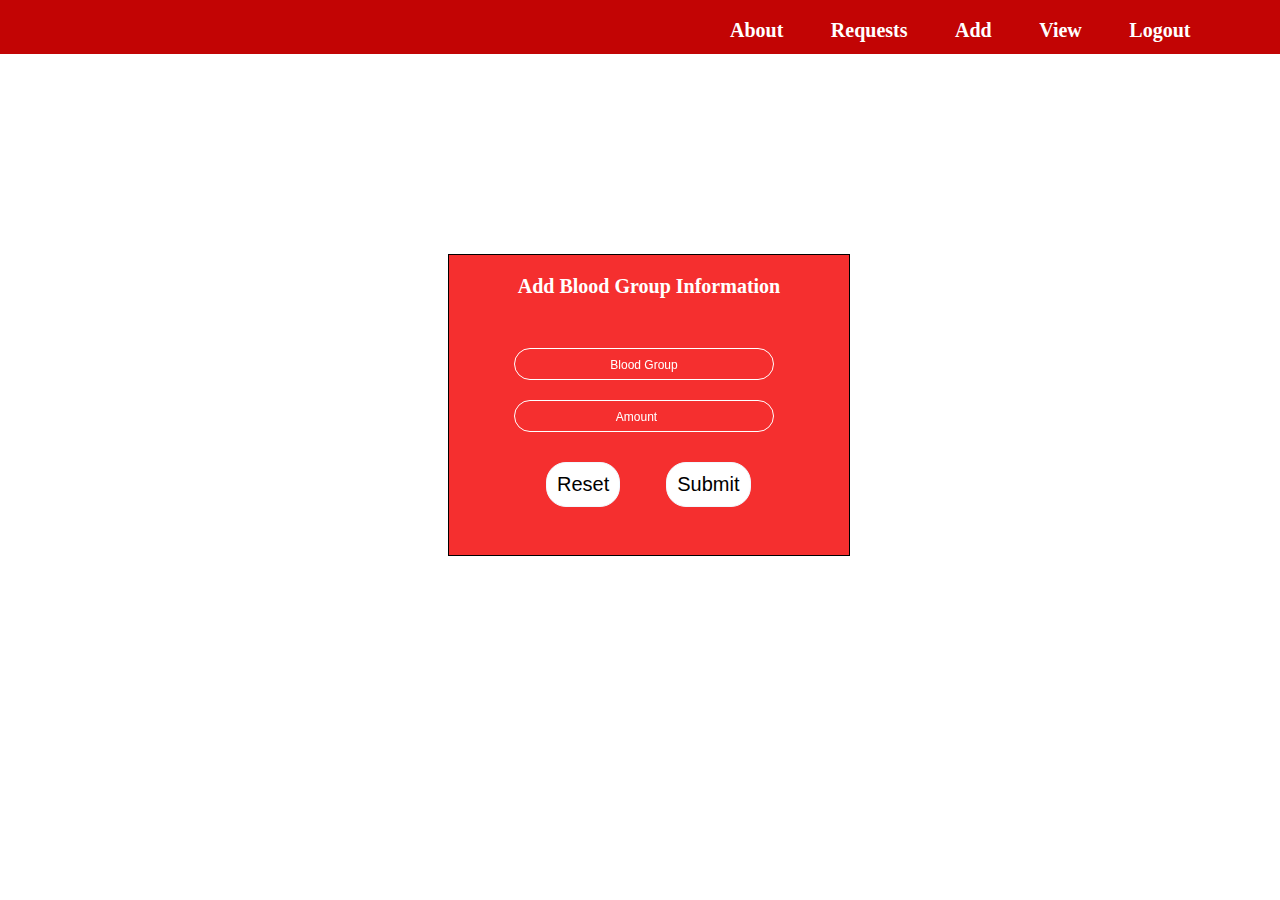
<file: HospitalAddBloodInfo.html>
<!DOCTYPE html>
<html>
    <head>
        <title>
            Add Blood Information
        </title>
        <link rel="stylesheet" href="hospitalAddBloodInfo.css">
    </head>
    <body>
        <header>
            <div class="nav_bar">
                <li><a href>About</a></li>
                <li><a href>Requests</a></li>
                <li><a href="HospitalAddBloodInfo.html">Add</a></li>
                <li><a href="HospitalBloodInfo.html">View</a></li>
                <li><a href="index.html">Logout</a></li>
            </div>
        </header>
        <div class="container">
            <h3>Add Blood Group Information</h3>
            <div class="card-front">
            
            
                <input type="text" class="input-box" placeholder="Blood Group">
                <input type="number" class="input-box" placeholder="Amount">
                <button type="submit" class="submit-btn">Reset</button>
                <a href="HospitalBloodInfo.html"><button type="submit" class="submit-btn">Submit</button></a>
                
                
            
        </div>
            
        </div>
    </body>
</html>
</file>
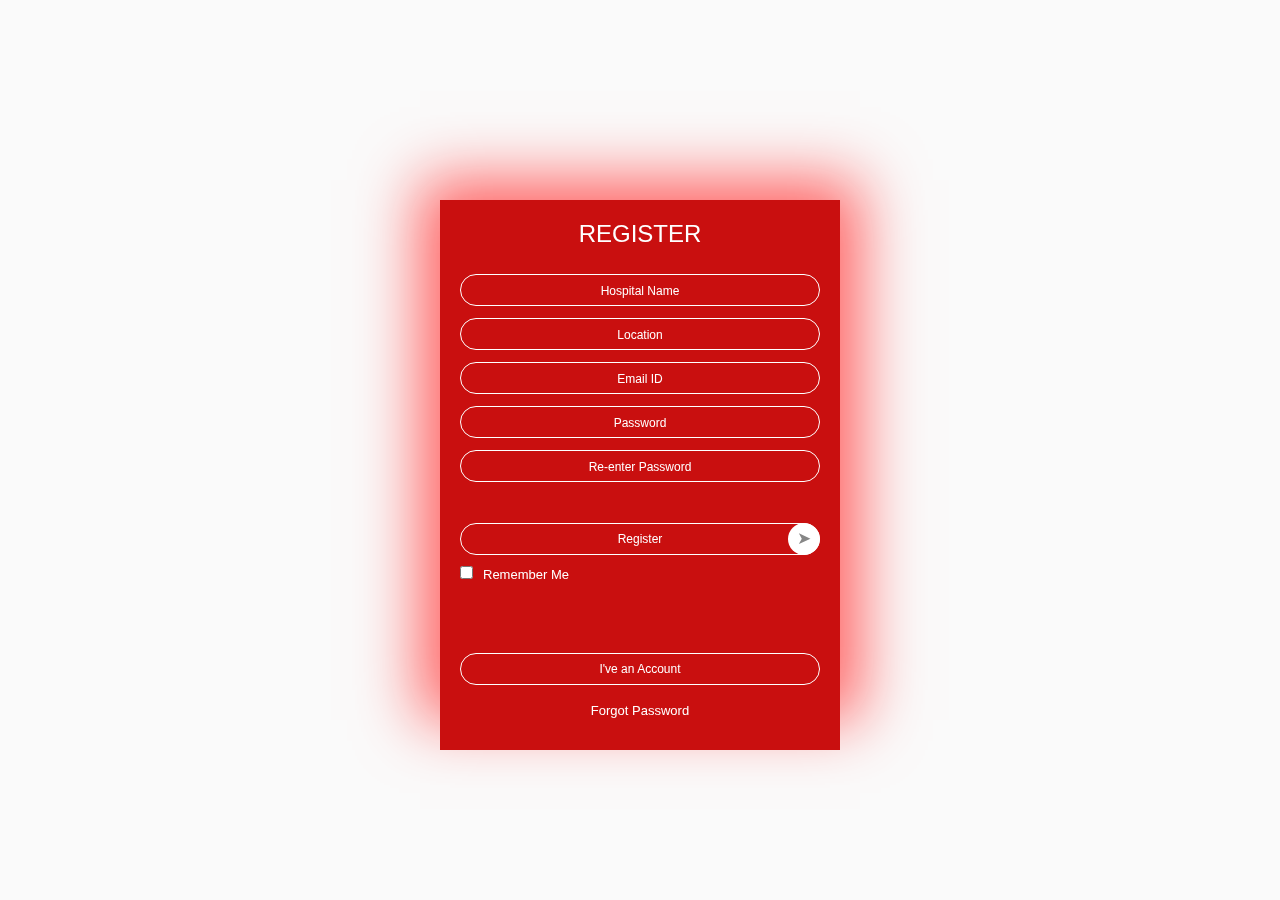
<file: HospitalRegistration.html>
<!DOCTYPE html>
<html>
    <head>
        <title>Registration Page</title>
        <link rel="stylesheet" href="style1.css">
    </head>
    <body>
        
        <div class="container">
            <div class="card">
                <div class="inner-box" id="card">
                    <div class="card-front">
                        <h2>LOGIN</h2>
                        
                            <input type="email" class="input-box" placeholder="Your Email Id" required>
                            <input type="password" class="input-box" placeholder="Password" required>
                            <a href="HospitalBloodInfo.html"><button type="submit" class="submit-btn">Submit</button></a>
                            <input type="checkbox"><span>Remember Me</span>
                        
                        <button type="button" class="btn" onclick="openRegister()">I'm New Here</button>
                        <a href="">Forgot Password</a>

                    </div>
                    <div class="card-back">
                        <h2>REGISTER</h2>
                        <form>
                            <input type="text" class="input-box" placeholder="Hospital Name" required>
                            <input type="text" class="input-box" placeholder="Location" required>
                            <input type="email" class="input-box" placeholder="Email ID" required>
                            <input type="password" class="input-box" placeholder="Password" required>
                            <input type="password" class="input-box" placeholder="Re-enter Password" required>
                            <button type="submit" class="submit-btn">Register</button>
                            <input type="checkbox"><span>Remember Me</span>
                        </form>
                        <button type="button" class="btn" onclick="openLogin()">I've an Account</button>
                        <a href="">Forgot Password</a>

                    </div>
                </div>
            </div>
        </div>
        <script>
            var card = document.getElementById("card");
            function openRegister() {
                card.style.transform = "rotateY(-180deg)";
            }
            function openLogin(){
                card.style.transform = "rotateY(0deg)";
            }
        </script>
    </body>
</html>
</file>
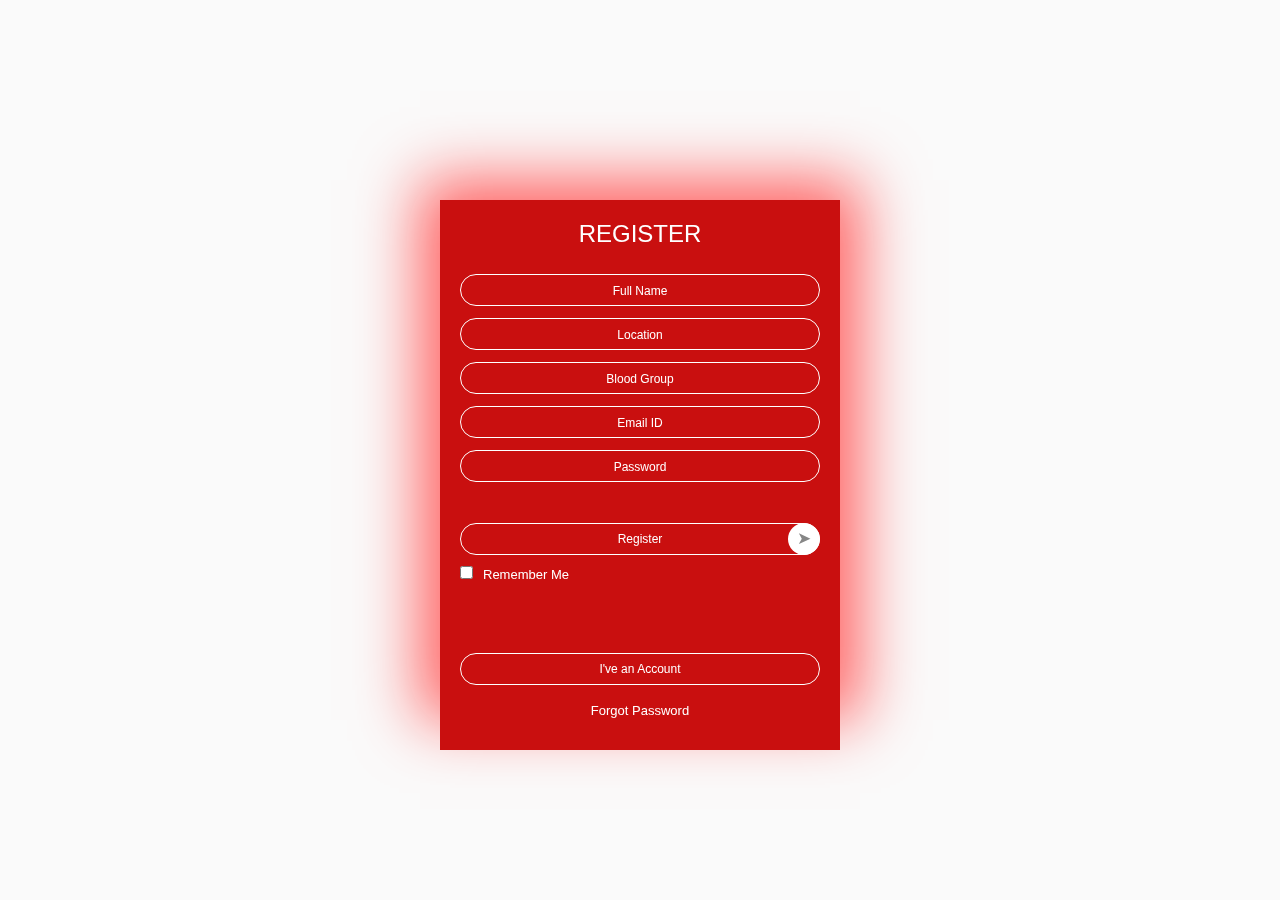
<file: ReceiverRegistration.html>
<!DOCTYPE html>
<html>
    <head>
        <title>Registration</title>
        <link rel="stylesheet" href="style1.css">
    </head>
    <body>
        <div class="container">
            <div class="card">
                <div class="inner-box" id="card">
                    <div class="card-front">
                        <h2>LOGIN</h2>
                        
                            <input type="email" class="input-box" placeholder="Your Email Id" required>
                            <input type="password" class="input-box" placeholder="Password" required>
                            <a href="receiverHomePage.html"><button type="submit" class="submit-btn">Submit</button></a>
                            <input type="checkbox"><span>Remember Me</span>
                        
                        <button type="button" class="btn" onclick="openRegister()">I'm New Here</button>
                        <a href="">Forgot Password</a>

                    </div>
                    <div class="card-back">
                        <h2>REGISTER</h2>
                        <form>
                            <input type="text" class="input-box" placeholder="Full Name" required>
                            <input type="text" class="input-box" placeholder="Location" required>
                            <input type="text" class="input-box" placeholder="Blood Group" required>
                            <input type="email" class="input-box" placeholder="Email ID" required>
                            <input type="password" class="input-box" placeholder="Password" required>
                            <button type="submit" class="submit-btn">Register</button>
                            <input type="checkbox"><span>Remember Me</span>
                        </form>
                        <button type="button" class="btn" onclick="openLogin()">I've an Account</button>
                        <a href="">Forgot Password</a>

                    </div>
                </div>
            </div>
        </div>
        <script>
            var card = document.getElementById("card");
            function openRegister() {
                card.style.transform = "rotateY(-180deg)";
            }
            function openLogin(){
                card.style.transform = "rotateY(0deg)";
            }
        </script>
    </body>
</html>
</file>
<file: hospitalAddBloodInfo.css>
*{
    padding:0;
    margin:0;
}

header {
    display: flex;
    justify-content: space-between;
    padding: 10px;
    background-color: #c20404;
}
.nav_bar {
    display: flex;
    justify-content: space-between;
    font-weight: bold;
    font-size: 30px;
    color: #ffff;
    list-style: none;
    display: inline-block;
    padding: 0px 20px;
    margin-left: 680px;
    
}

.nav_bar li {
    display: inline-block;
    padding: 0px 20px;
}
.nav_bar li a {
    transition: all 0.3s ease 0s;
    text-decoration: none;
    font-weight: bold;
    font-size: 20px;
    color: #ffff;
    
}
.nav_bar li a:hover {
    color: black;
}
.container {
    width:400px;
    height:300px;
    border: 1px solid black;
    margin-top: 200px;
    margin-left:35%;
    background-color:#f52f2f;
   
}
.container h3 {
    margin:20px;
    padding:0px;
    justify-content: center;
    text-align: center;
    font-size: 20px;
    color: white
}
.input-box {
    width: 100%;
    background: transparent;
    border: 1px solid rgb(255, 255, 255);
    margin:10px;
    align-items: center;
    height: 32px;
    border-radius: 20px;
    padding: 0 10px;
    box-sizing: border-box;
    outline: none;
    text-align: center;
    color:rgb(255, 255, 255);
}
::placeholder {
    color: rgb(255, 255, 255);
    font-size: 12px;
}
.card-front {
    position: absolute;
    width: 300px;
    height: 500px;
    background-position: center;
    background-size: cover;
    background-image: linear-gradient(rgb(202, 85, 85), rgb(red));
    margin-left: 35px;
    padding: 20px;
    box-sizing: border-box;
    backface-visibility: hidden;
}
.submit-btn {
    position: relative;
    position: relative;
font-size: 20px;
padding: 10px;

margin-left: 42px;
border-radius: 20px;
border: 1px solid aliceblue;
font-family: sans-serif;
background-color: white;
margin-top: 20px;
}
</file>
<file: style1.css>
* {
    margin: 0;
    padding: 0;
    background-color: rgb(201, 15, 15);
}
.container {
    width: 100%;
    height: 100vh;
    font-family: sans-serif;
    background: rgb(250, 250, 250);
    color: rgb(255, 255, 255);
    display: flex;
    align-items: center;
    justify-content: center;
}
.card {
    width: 400px;
    height: 500px;
    box-shadow: 0 0 60px 20px rgb(255, 96, 96);
    background-color: white;
    perspective: 1000px;
    
}

.inner-box {
    position: relative;
    width: 100%;
    height: 100%;
    transform: rotateY(-180deg);
    transform-style: preserve-3d;
    transition: transform 1s;

}
.card-front {
    position: absolute;
    width: 400px;
    height: 500px;
    background-position: center;
    background-size: cover;
    background-image: linear-gradient(rgb(202, 85, 85), rgb(red));
    padding: 70px;
    box-sizing: border-box;
    backface-visibility: hidden;
}

.card-back {
    position: absolute;
    width: 400px;
    height: 550px;
    background-position: center;
    background-size: cover;
    background-image: linear-gradient(rgb(202, 85, 85), rgb(red));
    padding: 20px;
    box-sizing: border-box;
    backface-visibility: hidden;
    transform: rotateY(180deg);
}
.card h2 {
    font-weight: normal;
    font-size: 24px;
    text-align: center;
    margin-bottom: 20px;
}
.input-box {
    width: 100%;
    background: transparent;
    border: 1px solid rgb(255, 255, 255);
    margin: 6px 0;
    height: 32px;
    border-radius: 20px;
    padding: 0 10px;
    box-sizing: border-box;
    outline: none;
    text-align: center;
    color:rgb(255, 255, 255);
}
::placeholder {
    color: rgb(255, 255, 255);
    font-size: 12px;
}
button {
    width: 100%;
    background: transparent;
    border: 1px solid rgb(255, 255, 255);
    margin: 35px 0 10px;
    height: 32px;
    font-size: 12px;
    border-radius: 20px;
    padding: 0 10px;
    box-sizing: border-box;
    outline: none;
    color: rgb(255, 255, 255);
    cursor: pointer;
}
.submit-btn {
    position: relative;
}
.submit-btn::after {
    content: '\27a4';
    color: rgb(134, 134, 134);
    line-height: 32px;
    font-size: 17px;
    height: 32px;
    width: 32px;
    border-radius: 50%;
    background: rgb(255, 255, 255);
    position: absolute;
    right: -1px;
    top:-1px;
}
span {
    font-size: 13px;
    margin-left: 10px;
}
.card .btn {
    margin-top: 70px;
}
.card a{
    color: rgb(255, 255, 255);
    text-decoration: none;
    display: block;
    text-align: center;
    font-size: 13px;
    margin-top: 8px;
}
</file>
